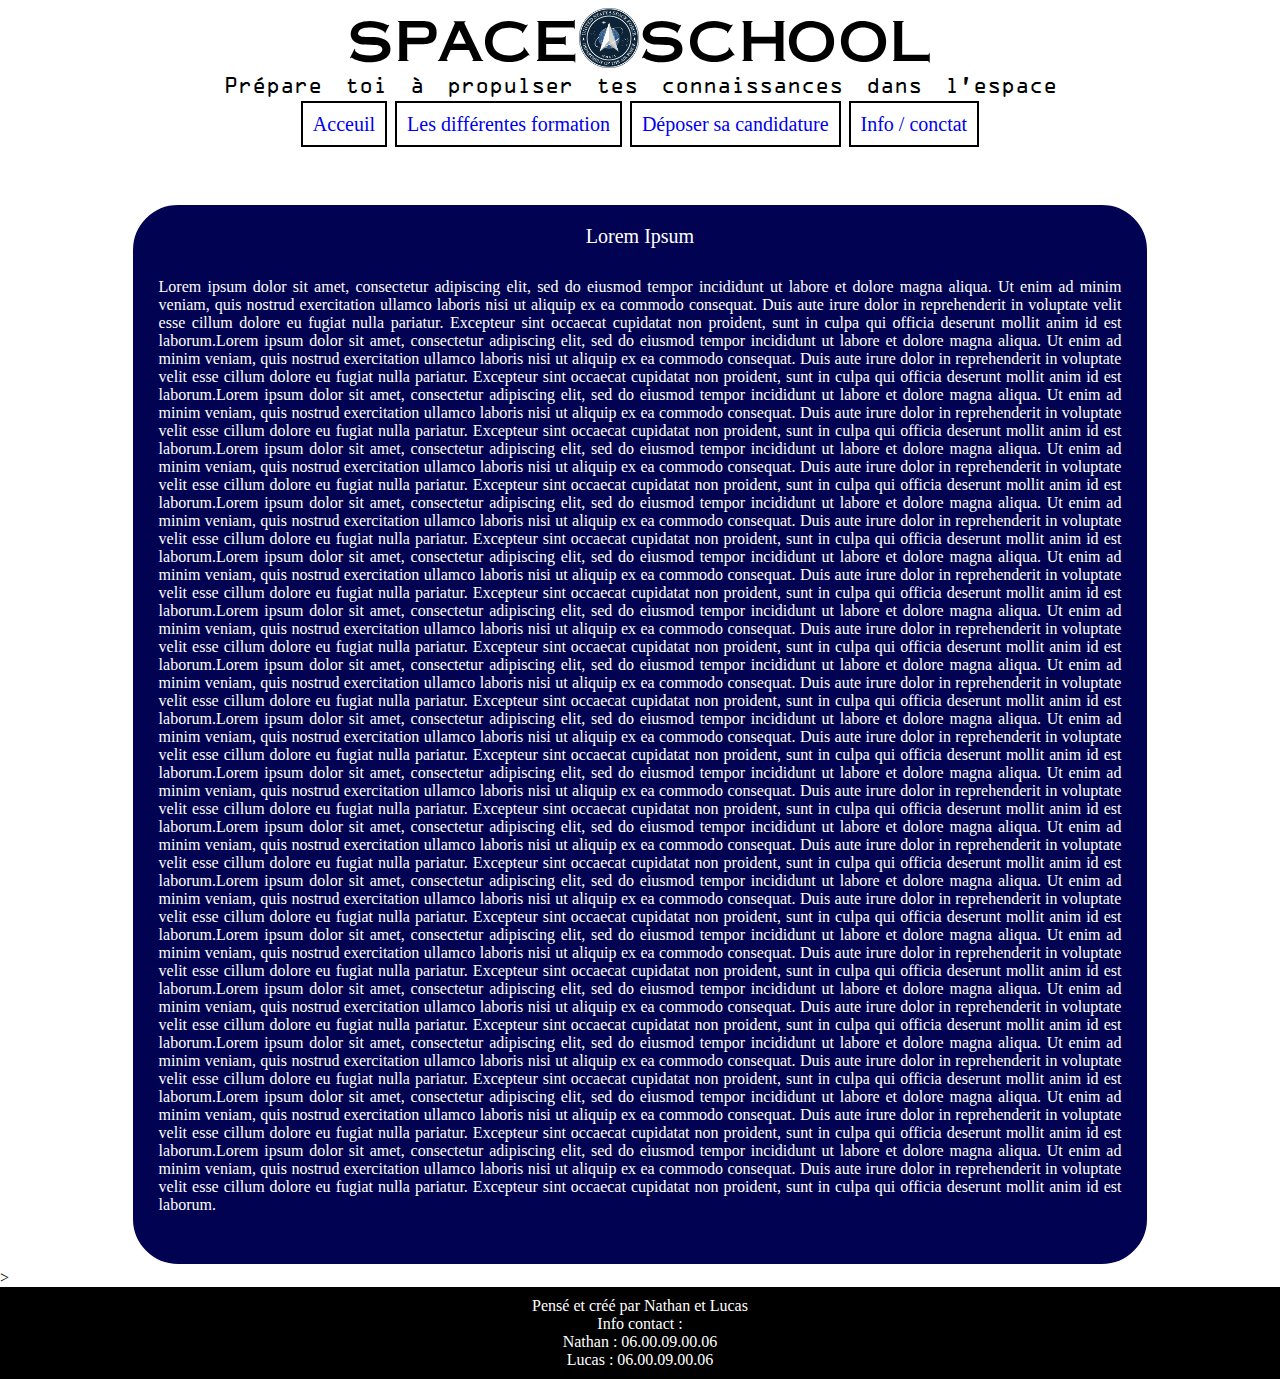
<file: index.html>
<!DOCTYPE html>

<head>
	<meta charset="utf-8" />
	<link rel="stylesheet" href="./CSS/styleGeneral.css"> 
	<link rel="stylesheet" href="./CSS/styleIndex.css">
	<link rel="icon" href="./image/logoSpaceSchool/SP.ico" />

	<title> Space School - Accueil </title>
</head>

<body>
	<header>

		<!--DEBUT DE LA BANNIÈRE POUR LE MENU-->
	<!--	<img src="./image/logoSpaceSchool/Capture d’écran 2021-09-28 à 20.31.35.png" alt="logoSpaceSchool" id="logoSpaceSchoolBanniere"> -->
    <div id="logoPlusSlogan" >


      <div id="logo">
        
        <div id="space"> SPACE </div>

        <img src="/image/logoSpaceSchool/logo.png" alt="logo" id="logologo">

        <div id="school" > SCHOOL </div>
      </div>

      <div id="textLogoInter"> Space School </div>
      
      <div id="slogan">
          <p>Prépare toi à propulser tes connaissances dans l’espace </p>
      </div>
      </div>
        
        <div class="menuPrincipal">
            <ul id="menu">
                <li class="choixMenuPrincipale"> <a href="./LesPages/logo.html"> Acceuil </a> </li>
                <li class="choixMenuPrincipale"> <a href="./LesPages/Formation.html"> Les différentes formation</a></li>
                <li class="choixMenuPrincipale"> <a href="./LesPages/Formulaire.html"> Déposer sa candidature</a></li>
                <li class="choixMenuPrincipale"> <a href="./LesPages/InfoContact.html"> Info / conctat </a></li>

            </ul>

        </div>
        
        <!--FIN DE LA BANNIÈRE POUR LE MENU-->
    </header>
  
    <section>

		<!--DEBUT DE LA PRESENTATION-->

      <div id="blocGeneral">

        <div id="titreGeneral"> Lorem Ipsum </div>
        
        <div id="texteGeneral">

          <p>Lorem ipsum dolor sit amet, consectetur adipiscing elit, sed do eiusmod tempor incididunt ut labore et dolore magna aliqua. Ut enim ad minim veniam, quis nostrud exercitation 
          ullamco laboris nisi ut aliquip ex ea commodo consequat. Duis aute irure dolor in reprehenderit in voluptate velit esse cillum dolore eu fugiat nulla pariatur. Excepteur sint occaecat cupidatat non proident, sunt in culpa qui officia deserunt mollit anim id est laborum.Lorem ipsum dolor sit amet, consectetur adipiscing elit, sed do eiusmod tempor incididunt ut labore et dolore magna aliqua. Ut enim ad minim veniam, quis nostrud exercitation ullamco laboris nisi ut aliquip ex ea commodo consequat. Duis aute irure dolor in reprehenderit in voluptate velit esse cillum dolore eu fugiat nulla pariatur. Excepteur sint occaecat cupidatat non proident, sunt in culpa qui officia deserunt mollit anim id est laborum.Lorem ipsum dolor sit amet, consectetur adipiscing elit, sed do eiusmod tempor incididunt ut labore et dolore magna aliqua. Ut enim ad minim veniam, quis nostrud exercitation ullamco laboris nisi ut aliquip ex ea commodo consequat. Duis aute irure dolor in reprehenderit in voluptate velit esse cillum dolore eu fugiat nulla pariatur. Excepteur sint occaecat cupidatat non proident, sunt in culpa qui officia deserunt mollit anim id est laborum.Lorem ipsum dolor sit amet, consectetur adipiscing elit, sed do eiusmod tempor incididunt ut labore et dolore magna aliqua. Ut enim ad minim veniam, quis nostrud exercitation ullamco laboris nisi ut aliquip ex ea commodo consequat. Duis aute irure dolor in reprehenderit in voluptate velit esse cillum dolore eu fugiat nulla pariatur. Excepteur sint occaecat cupidatat non proident, sunt in culpa qui officia deserunt mollit anim id est laborum.Lorem ipsum dolor sit amet, consectetur adipiscing elit, sed do eiusmod tempor incididunt ut labore et dolore magna aliqua. Ut enim ad minim veniam, quis nostrud exercitation ullamco laboris nisi ut aliquip ex ea commodo consequat. Duis aute irure dolor in reprehenderit in voluptate velit esse cillum dolore eu fugiat nulla pariatur. Excepteur sint occaecat cupidatat non proident, sunt in culpa qui officia deserunt mollit anim id est laborum.Lorem ipsum dolor sit amet, consectetur adipiscing elit, sed do eiusmod tempor incididunt ut labore et dolore magna aliqua. Ut enim ad minim veniam, quis nostrud exercitation ullamco laboris nisi ut aliquip ex ea commodo consequat. Duis aute irure dolor in reprehenderit in voluptate velit esse cillum dolore eu fugiat nulla pariatur. Excepteur sint occaecat cupidatat non proident, sunt in culpa qui officia deserunt mollit anim id est laborum.Lorem ipsum dolor sit amet, consectetur adipiscing elit, sed do eiusmod tempor incididunt ut labore et dolore magna aliqua. Ut enim ad minim veniam, quis nostrud exercitation ullamco laboris nisi ut aliquip ex ea commodo consequat. Duis aute irure dolor in reprehenderit in voluptate velit esse cillum dolore eu fugiat nulla pariatur. Excepteur sint occaecat cupidatat non proident, sunt in culpa qui officia deserunt mollit anim id est laborum.Lorem ipsum dolor sit amet, consectetur adipiscing elit, sed do eiusmod tempor incididunt ut labore et dolore magna aliqua. Ut enim ad minim veniam, quis nostrud exercitation ullamco laboris nisi ut aliquip ex ea commodo consequat. Duis aute irure dolor in reprehenderit in voluptate velit esse cillum dolore eu fugiat nulla pariatur. Excepteur sint occaecat cupidatat non proident, sunt in culpa qui officia deserunt mollit anim id est laborum.Lorem ipsum dolor sit amet, consectetur adipiscing elit, sed do eiusmod tempor incididunt ut labore et dolore magna aliqua. Ut enim ad minim veniam, quis nostrud exercitation ullamco laboris nisi ut aliquip ex ea commodo consequat. Duis aute irure dolor in reprehenderit in voluptate velit esse cillum dolore eu fugiat nulla pariatur. Excepteur sint occaecat cupidatat non proident, sunt in culpa qui officia deserunt mollit anim id est laborum.Lorem ipsum dolor sit amet, consectetur adipiscing elit, sed do eiusmod tempor incididunt ut labore et dolore magna aliqua. Ut enim ad minim veniam, quis nostrud exercitation ullamco laboris nisi ut aliquip ex ea commodo consequat. Duis aute irure dolor in reprehenderit in voluptate velit esse cillum dolore eu fugiat nulla pariatur. Excepteur sint occaecat cupidatat non proident, sunt in culpa qui officia deserunt mollit anim id est laborum.Lorem ipsum dolor sit amet, consectetur adipiscing elit, sed do eiusmod tempor incididunt ut labore et dolore magna aliqua. Ut enim ad minim veniam, quis nostrud exercitation ullamco laboris nisi ut aliquip ex ea commodo consequat. Duis aute irure dolor in reprehenderit in voluptate velit esse cillum dolore eu fugiat nulla pariatur. Excepteur sint occaecat cupidatat non proident, sunt in culpa qui officia deserunt mollit anim id est laborum.Lorem ipsum dolor sit amet, consectetur adipiscing elit, sed do eiusmod tempor incididunt ut labore et dolore magna aliqua. Ut enim ad minim veniam, quis nostrud exercitation ullamco laboris nisi ut aliquip ex ea commodo consequat. Duis aute irure dolor in reprehenderit in voluptate velit esse cillum dolore eu fugiat nulla pariatur. Excepteur sint occaecat cupidatat non proident, sunt in culpa qui officia deserunt mollit anim id est laborum.Lorem ipsum dolor sit amet, consectetur adipiscing elit, sed do eiusmod tempor incididunt ut labore et dolore magna aliqua. Ut enim ad minim veniam, quis nostrud exercitation ullamco laboris nisi ut aliquip ex ea commodo consequat. Duis aute irure dolor in reprehenderit in voluptate velit esse cillum dolore eu fugiat nulla pariatur. Excepteur sint occaecat cupidatat non proident, sunt in culpa qui officia deserunt mollit anim id est laborum.Lorem ipsum dolor sit amet, consectetur adipiscing elit, sed do eiusmod tempor incididunt ut labore et dolore magna aliqua. Ut enim ad minim veniam, quis nostrud exercitation ullamco laboris nisi ut aliquip ex ea commodo consequat. Duis aute irure dolor in reprehenderit in voluptate velit esse cillum dolore eu fugiat nulla pariatur. Excepteur sint occaecat cupidatat non proident, sunt in culpa qui officia deserunt mollit anim id est laborum.Lorem ipsum dolor sit amet, consectetur adipiscing elit, sed do eiusmod tempor incididunt ut labore et dolore magna aliqua. Ut enim ad minim veniam, quis nostrud exercitation ullamco laboris nisi ut aliquip ex ea commodo consequat. Duis aute irure dolor in reprehenderit in voluptate velit esse cillum dolore eu fugiat nulla pariatur. Excepteur sint occaecat cupidatat non proident, sunt in culpa qui officia deserunt mollit anim id est laborum.Lorem ipsum dolor sit amet, consectetur adipiscing elit, sed do eiusmod tempor incididunt ut labore et dolore magna aliqua. Ut enim ad minim veniam, quis nostrud exercitation ullamco laboris nisi ut aliquip ex ea commodo consequat. Duis aute irure dolor in reprehenderit in voluptate velit esse cillum dolore eu fugiat nulla pariatur. Excepteur sint occaecat cupidatat non proident, sunt in culpa qui officia deserunt mollit anim id est laborum.Lorem ipsum dolor sit amet, consectetur adipiscing elit, sed do eiusmod tempor incididunt ut labore et dolore magna aliqua. Ut enim ad minim veniam, quis nostrud exercitation ullamco laboris nisi ut aliquip ex ea commodo consequat. Duis aute irure dolor in reprehenderit in voluptate velit esse cillum dolore eu fugiat nulla pariatur. Excepteur sint occaecat cupidatat non proident, sunt in culpa qui officia deserunt mollit anim id est laborum.</p>
        </div> 

      </div>

    		<!--FIN DE LA SECTION PRESENTATION-->

    </section>>

    <footer>
      <p>Pensé et créé par Nathan et Lucas </p>
      <p>Info contact : </p>
      <p> Nathan : 06.00.09.00.06 </p>
      <p> Lucas : 06.00.09.00.06 </p>

    </footer>
    
<script src="https://cdnjs.cloudflare.com/ajax/libs/bootstrap/5.1.2/js/bootstrap.min.js"></script>
</body>
</file>
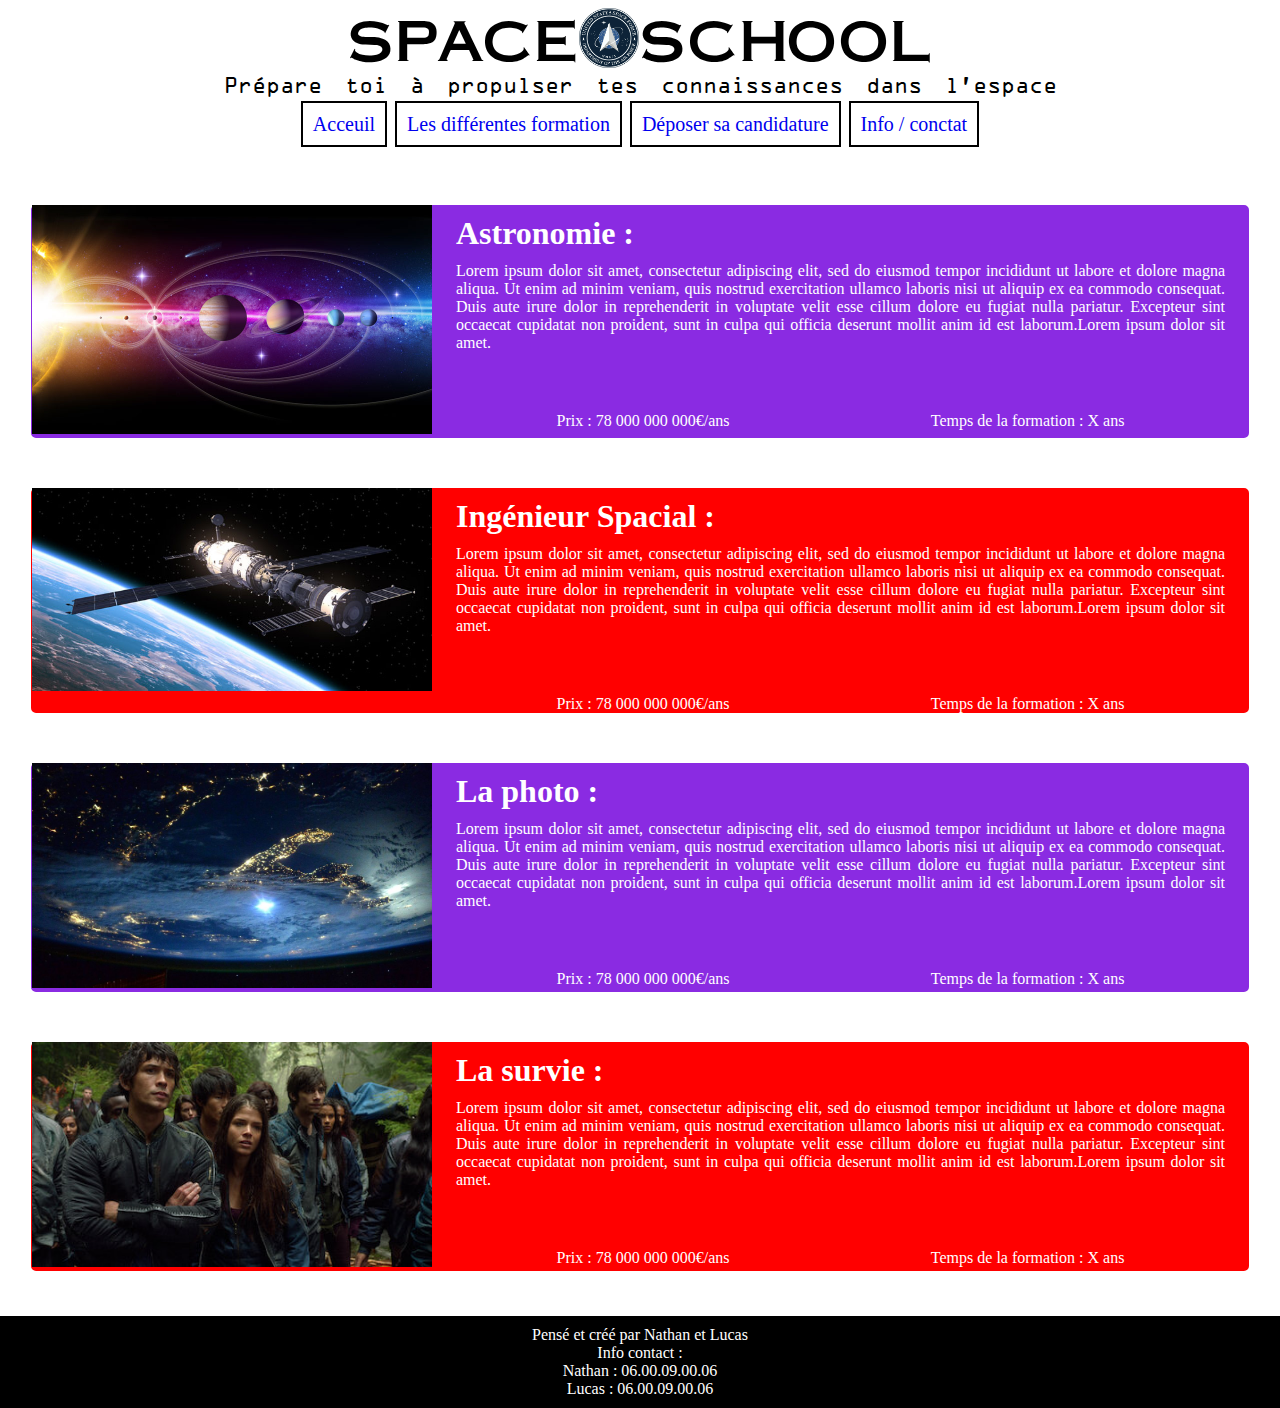
<file: LesPages/Formation.html>
<!DOCTYPE html>

<head>
	<meta charset="utf-8" />
	<link rel="stylesheet" href="../CSS/styleGeneral.css">
	<link rel="stylesheet" href="../CSS/styleFormation.css">
	<link rel="icon" href="./image/logoSpaceSchool/SP.ico" />

	<title> Space School - Accueil </title>
</head>

<body>
	<header>

		<!--DEBUT DE LA BANNIÈRE POUR LE MENU-->

    <div id="logoPlusSlogan" >


      <div id="logo">
        
        <div id="space"> SPACE </div>

        <img src="/image/logoSpaceSchool/logo.png" alt="logo" id="logologo">

        <div id="school" > SCHOOL </div>
      </div>

      <div id="textLogoInter"> Space School </div>
      
      <div id="slogan">
          <p>Prépare toi à propulser tes connaissances dans l’espace </p>
      </div>
      </div>
        
        <div class="menuPrincipal">
            <ul id="menu">
                <li class="choixMenuPrincipale"> <a href="../index.html"> Acceuil </a> </li>
                <li class="choixMenuPrincipale"> <a href="Formation.html"> Les différentes formation</a></li>
                <li class="choixMenuPrincipale"> <a href="Formulaire.html"> Déposer sa candidature</a></li>
                <li class="choixMenuPrincipale"> <a href="InfoContact.html"> Info / conctat </a></li>

            </ul>

        </div>
        
        <!--FIN DE LA BANNIÈRE POUR LE MENU-->
    </header>





  <section> 
    <div id="lesFormations">


        <div id="formationAstronomie">

          <div class="espacePhotoFormation">
           <img src="../image/formation_photo/photo_astronomie.jpg" alt="photo_astronomie" class="photoFormation">
          </div>
          
          <div class="texteFormation">
            <h1>Astronomie :</h1>
            <p>
              Lorem ipsum dolor sit amet, consectetur adipiscing elit, sed do eiusmod tempor incididunt ut labore et dolore magna aliqua. Ut enim ad minim veniam, quis nostrud exercitation ullamco laboris nisi ut aliquip ex ea commodo consequat. Duis aute irure dolor in reprehenderit in voluptate velit esse cillum dolore eu fugiat nulla pariatur. Excepteur sint occaecat cupidatat non proident, sunt in culpa qui officia deserunt mollit anim id est laborum.Lorem ipsum dolor sit amet.
              
            </p>
            <div class="infoforma">
              <p>Prix : 78 000 000 000€/ans</p>
              <p>Temps de la formation : X ans</p>
            </div>
          </div>


        </div>


        <div id="formationIgen">
          <div class="espacePhotoFormation">
           <img src="../image/formation_photo/photo_ingenieurieSpacial.jpg" alt="photo_astronomie" class="photoFormation">
          </div>
          <div class="texteFormation">
            <h1>Ingénieur Spacial : </h1>
            <p>
              Lorem ipsum dolor sit amet, consectetur adipiscing elit, sed do eiusmod tempor incididunt ut labore et dolore magna aliqua. Ut enim ad minim veniam, quis nostrud exercitation ullamco laboris nisi ut aliquip ex ea commodo consequat. Duis aute irure dolor in reprehenderit in voluptate velit esse cillum dolore eu fugiat nulla pariatur. Excepteur sint occaecat cupidatat non proident, sunt in culpa qui officia deserunt mollit anim id est laborum.Lorem ipsum dolor sit amet.
            </p>
            <div class="infoforma">
              <p>Prix : 78 000 000 000€/ans</p>
              <p>Temps de la formation : X ans</p>
            </div>
          </div>


        </div>


        <div id="formationPhotos">
          <div class="espacePhotoFormation">
           <img src="../image/formation_photo/photo_photo.jpg" alt="photo_astronomie" class="photoFormation">
          </div>
          <div class="texteFormation">
            <h1>La photo :</h1>
            <p>
              Lorem ipsum dolor sit amet, consectetur adipiscing elit, sed do eiusmod tempor incididunt ut labore et dolore magna aliqua. Ut enim ad minim veniam, quis nostrud exercitation ullamco laboris nisi ut aliquip ex ea commodo consequat. Duis aute irure dolor in reprehenderit in voluptate velit esse cillum dolore eu fugiat nulla pariatur. Excepteur sint occaecat cupidatat non proident, sunt in culpa qui officia deserunt mollit anim id est laborum.Lorem ipsum dolor sit amet.
            </p>
            <div class="infoforma">
              <p>Prix : 78 000 000 000€/ans</p>
              <p>Temps de la formation : X ans</p>
            </div>
          </div>


        </div>


        <div id="formationSurvie">
          <div class="espacePhotoFormation">
           <img src="../image/formation_photo/photo_survie.jpg" alt="photo_astronomie" class="photoFormation">
          </div>
          <div class="texteFormation">
            <h1>La survie :</h1>
            <p>
              Lorem ipsum dolor sit amet, consectetur adipiscing elit, sed do eiusmod tempor incididunt ut labore et dolore magna aliqua. Ut enim ad minim veniam, quis nostrud exercitation ullamco laboris nisi ut aliquip ex ea commodo consequat. Duis aute irure dolor in reprehenderit in voluptate velit esse cillum dolore eu fugiat nulla pariatur. Excepteur sint occaecat cupidatat non proident, sunt in culpa qui officia deserunt mollit anim id est laborum.Lorem ipsum dolor sit amet.
            </p>
            <div class="infoforma">
              <p>Prix : 78 000 000 000€/ans</p>
              <p>Temps de la formation : X ans</p>
            </div>
          </div>


        </div>


    </div>







    
  </section>

    <footer>
      <p>Pensé et créé par Nathan et Lucas </p>
      <p>Info contact : </p>
      <p> Nathan : 06.00.09.00.06 </p>
      <p> Lucas : 06.00.09.00.06 </p>

    </footer>
</body>
</file>
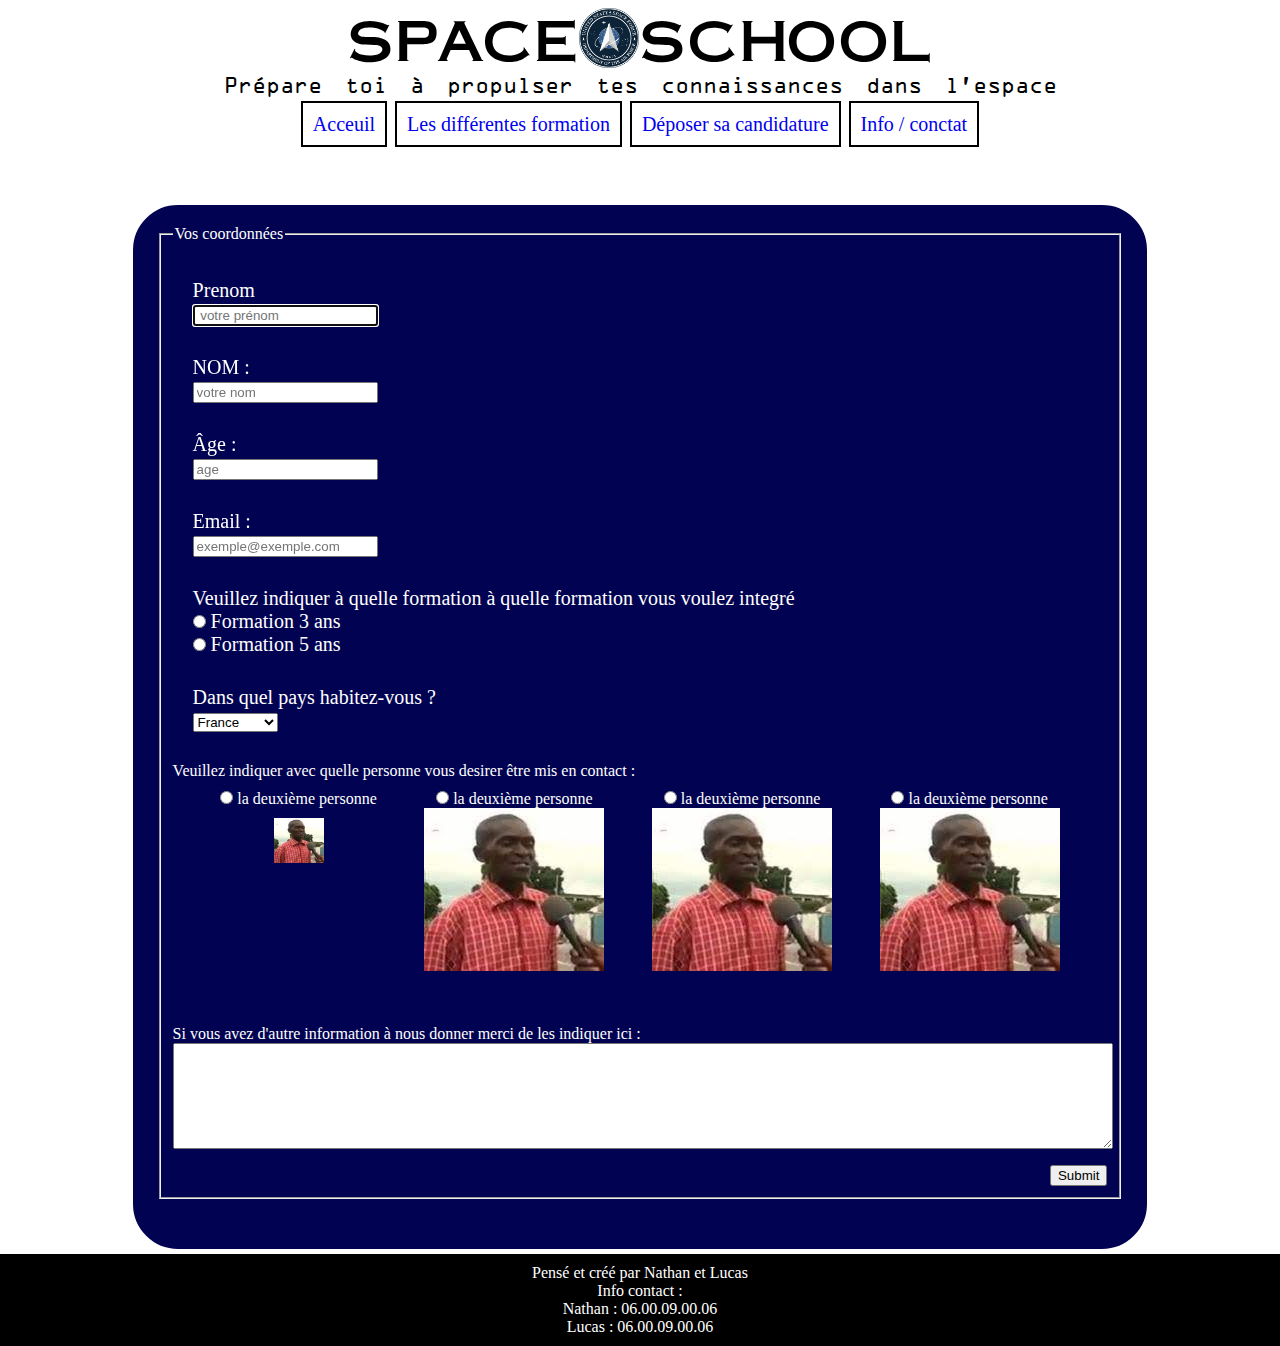
<file: LesPages/Formulaire.html>
<!DOCTYPE html>

<head>
	<meta charset="utf-8" />
	<link rel="stylesheet" href="../CSS/styleGeneral.css">
	<link rel="stylesheet" href="../CSS/styleFormulaire.css">
	<link rel="icon" href="./image/logoSpaceSchool/SP.ico" />

	<title> Space School - Accueil </title>
</head>

<body>
	<header>

		<!--DEBUT DE LA BANNIÈRE POUR LE MENU-->

    <div id="logoPlusSlogan" >


      <div id="logo">
        
        <div id="space"> SPACE </div>

        <img src="/image/logoSpaceSchool/logo.png" alt="logo" id="logologo">

        <div id="school" > SCHOOL </div>
      </div>

      <div id="textLogoInter"> Space School </div>
      
      <div id="slogan">
          <p>Prépare toi à propulser tes connaissances dans l’espace </p>
      </div>
      </div>
        
        <div class="menuPrincipal">
            <ul id="menu">
                <li class="choixMenuPrincipale"> <a href="../index.html"> Acceuil </a> </li>
                <li class="choixMenuPrincipale"> <a href="Formation.html"> Les différentes formation</a></li>
                <li class="choixMenuPrincipale"> <a href="Formulaire.html"> Déposer sa candidature</a></li>
                <li class="choixMenuPrincipale"> <a href="InfoContact.html"> Info / conctat </a></li>

            </ul>

        </div>
        
        <!--FIN DE LA BANNIÈRE POUR LE MENU-->
    </header>



    <section > 
        <form method="POST" action="traitement.php" id="blocGeneral">
            <fieldset>
                <legend>Vos coordonnées</legend>
           
           
            <p class="infoFormulaire" id="prenomFormulaireTT">
                <label for = "prenomFormulaire">Prenom</label><br/>
                <input type="text" name="prenomFormulaire" id=" prenomFormulaire" autofocus placeholder=" votre prénom"/>
            </p>
            <p class="infoFormulaire" >
                <label for = "nomFormulaire"> NOM : </label><br/>
                <input type="text" name="nomFormulaire" id="nomFormulaire" placeholder="votre nom"/>
            </p>

            <p class="infoFormulaire">
                <label for = "ageFormulaire"> Âge : </label><br/>
                <input type="number" name="ageFormulaire" id=" ageFormulaire" placeholder="age"/>
            </p>
            
            <p class="infoFormulaire">
                <label for = "emailFormulaire"> Email : </label><br/>
                <input type="email" name="emailFormulaire" id=" emailFormulaire" placeholder="exemple@exemple.com"/>
            </p>


            <p class="infoFormulaire">
                Veuillez indiquer à quelle formation à quelle formation vous voulez integré  <br/>
                <input type="radio" name= "tempsFormation" value="troisAns" id="troisAns" /> <label for="troisAns"> Formation 3 ans</label><br/>
                <input type="radio" name= "tempsFormation" value="cinqAns" id="cinqAns" /> <label for="cinqAns"> Formation 5 ans</label><br/>
            </p>

            <p class="infoFormulaire">
                <label for= "pays"> Dans quel pays habitez-vous ? </label> <br/>
                <select name="pays" id="pays">
                    <option value="France" selected>France</option>
                    <option value="Espagne">Espagne</option>
                    <option value="USA"> USA </option>
                    <option value="allemagne">Allemagne </option>
                    <option value="Italie" > Italie </option>
                    <option value="Pays-Bas">Pays-Bas </option>
                </select>   
            </p class= "infoFormulaire">
               Veuillez indiquer avec quelle personne vous desirer être mis en contact  :
                <div id="formulaireContact">

                <div id="unePersonneContact">
                  <div>
                        <input type="radio" name= "deuxiemeC" value="deuxiemeC" id="deuxiemeC" /> 
                        <label for="deuxiemeJpeg">
                          la deuxième personne
                        </label>
                  </div>
                  <div class="blocImgInfoContact">
                        <img src="../image/photoProfilCreateur/téléchargement.jpg" id="imgContact" >
                  </div>
                </div>

                <div id="unePersonneContact">
                    <div>
                                  <input type="radio" name= "deuxiemeC" value="deuxiemeC" id="deuxiemeC" /> 
                                  <label for="deuxiemeJpeg">
                                    la deuxième personne
                                  </label>
                    </div>
                    <div>
                                  <img src="../image/photoProfilCreateur/téléchargement.jpg" >
                    </div>
                </div> 

                <div id="unePersonneContact">
                    <div>
                                  <input type="radio" name= "deuxiemeC" value="deuxiemeC" id="deuxiemeC" /> 
                                  <label for="deuxiemeJpeg">
                                    la deuxième personne
                                  </label>
                    </div>
                    <div>
                                  <img src="../image/photoProfilCreateur/téléchargement.jpg" >
                    </div>
                </div>   

                <div id="unePersonneContact">
                    <div>
                                  <input type="radio" name= "deuxiemeC" value="deuxiemeC" id="deuxiemeC" /> 
                                  <label for="deuxiemeJpeg">
                                    la deuxième personne
                                  </label>
                    </div>
                    <div>
                                  <img src="../image/photoProfilCreateur/téléchargement.jpg" >
                    </div>
                </div>   

        
                
                </div>

            <p>
            <p>
              Si vous avez d'autre information à nous donner merci de les indiquer ici : 
                <textarea id="commantaireFlormulaire"></textarea>
            </p>

            </p>
            <p id="envoyerFormulaire">
              <input type="submit"/>
            </p>
            
        </fieldset>
        </form>
      </section>

    <footer>
      <p>Pensé et créé par Nathan et Lucas </p>
      <p>Info contact : </p>
      <p> Nathan : 06.00.09.00.06 </p>
      <p> Lucas : 06.00.09.00.06 </p>

    </footer>
</body>






            <!--
            <p>
                <input type="password" />
            </p>
            
            <p>
                <textarea rows="5" cols="10">C'est prerempli</textarea>
            </p>
            <p>
                <input type="url"/>
            </p>

            <p>
                <input type="checkbox" checked/>
            </p>


            <input type="radio" name= "age" value="1518" id="1518" /> <label for="1518">Entre 15 et 18</label><br/>
                <input type="radio" name= "age" value="1830" id="1830" /> <label for="1830">Entre 18 et 30 ans</label><br/>
                <input type="radio" name= "age" value="3050" id="3050" /> <label for="3050">Entre 30 et 50 ans</label><br/>
                <input type="radio" name= "age" value="plus50" id="plus50" /> <label for="plus50">Plus de 50 ans </label><br/>



                <p> bonjours
                <input type="number" min="10" max="30" step="5"/>
            </p>
            <p>
                <input type="date" placeholder="Date" />
            </p>
            <p>
                <input type="search">
            </p>

            <input type="submit"/>
            <p>
                <input type="color"/>
            </p>
            -->
</file>
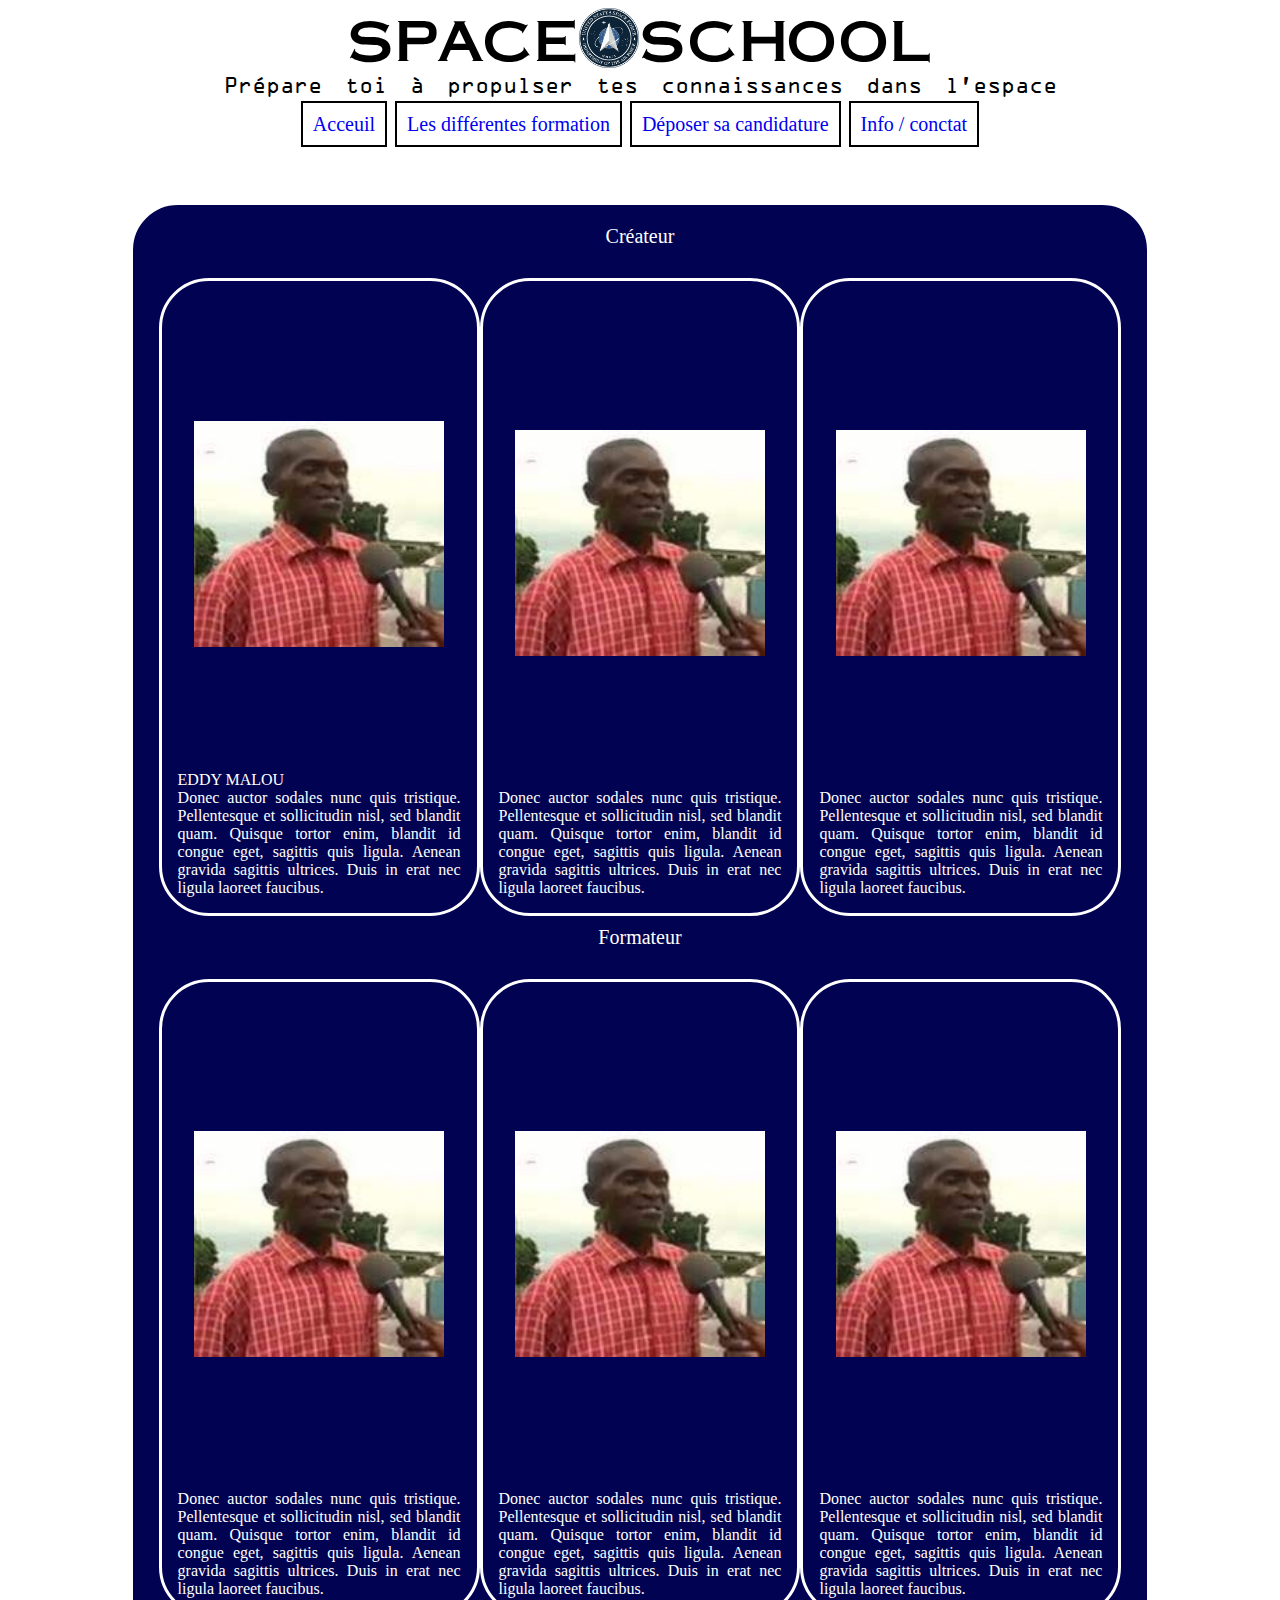
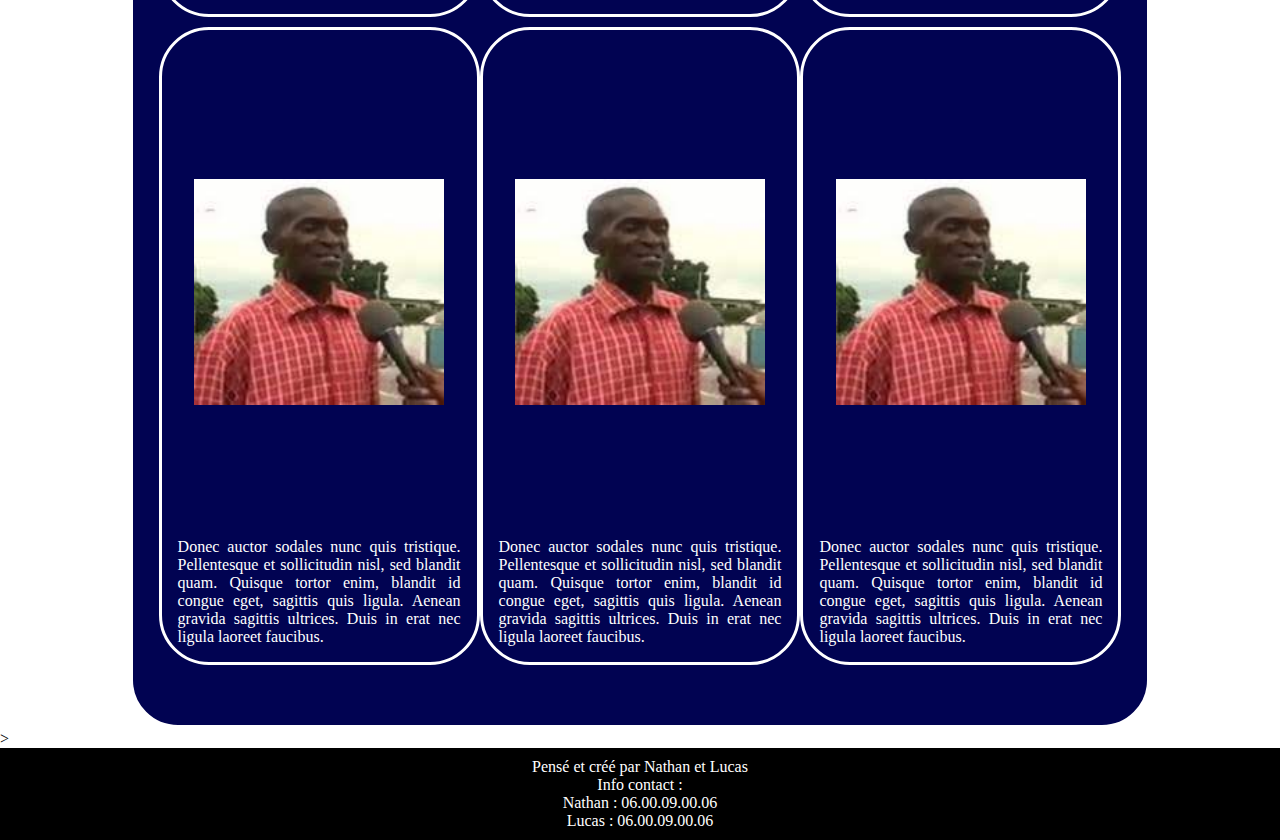
<file: LesPages/InfoContact.html>
<!DOCTYPE html>

<head>
	<meta charset="utf-8" />
	<link rel="stylesheet" href="../CSS/styleGeneral.css">
	<link rel="stylesheet" href="../CSS/styleInfoContact.css">
	<link rel="icon" href="./image/logoSpaceSchool/SP.ico" />

	<title> Space School - Accueil </title>
</head>

<body>
	<header>

		<!--DEBUT DE LA BANNIÈRE POUR LE MENU-->

    <div id="logoPlusSlogan" >


      <div id="logo">
        
        <div id="space"> SPACE </div>

        <img src="/image/logoSpaceSchool/logo.png" alt="logo" id="logologo">

        <div id="school" > SCHOOL </div>
      </div>

      <div id="textLogoInter"> Space School </div>
      
      <div id="slogan">
          <p>Prépare toi à propulser tes connaissances dans l’espace </p>
      </div>
      </div>
        
        <div class="menuPrincipal">
            <ul id="menu">
                <li class="choixMenuPrincipale"> <a href="../index.html"> Acceuil </a> </li>
                <li class="choixMenuPrincipale"> <a href="Formation.html"> Les différentes formation</a></li>
                <li class="choixMenuPrincipale"> <a href="Formulaire.html"> Déposer sa candidature</a></li>
                <li class="choixMenuPrincipale"> <a href="InfoContact.html"> Info / conctat </a></li>

            </ul>

        </div>
        
        <!--FIN DE LA BANNIÈRE POUR LE MENU-->
    </header>




<!--
    <section style="padding-bottom : 500px; padding-top : 150px; color : white;"> INFO CONTACT 

     <div id="createur">
       <h1 id="titreCreateur">Les createurs</h1>
      
      <figure class = "photoCrea">
        <img src="../image/photoProfilCreateur/nathan.jpeg" alt="photoNathan" class="photoCrea">
        <figcaption> Nathan GILBERT </figcaption>
      </figure>

      <figure class = "photoCrea">
        <img src="../image/photoProfilCreateur/lucas.jpeg" alt="photoLucas" class="photoCrea">
        <figcaption> Lucas XXXXXXX  </figcaption>
      </figure>

     </div> 

      <div id="sponsor">
        <h1 id="titreSponsor">Les sponsors</h1>

      </div>

      
    </section> -->

  <section>

		<!--DEBUT DE LA PRESENTATION-->

      <div id="blocGeneral">

        <div id="titreGeneral"> Créateur </div>
        
        <div id="texteGeneral">
          
          <div class="row">  
            <div class="col">

              <figure class = "photoCrea">
                <img src="../image/photoProfilCreateur/téléchargement.jpg" class="photoCrea">
              </figure>
              <div class="titreCreateur">EDDY MALOU</div>
              <div class="textCreateur">
                
                <p> 
                  Donec auctor sodales nunc quis tristique. Pellentesque et sollicitudin nisl, sed blandit quam. Quisque tortor enim, blandit id congue eget, sagittis quis ligula. Aenean gravida sagittis ultrices. Duis in erat nec ligula laoreet faucibus.
                </p>
              </div>
                
              </div>
              
            <div class="col">

                <figure class = "photoCrea">
                    <img src="../image/photoProfilCreateur/téléchargement.jpg" class="photoCrea">
                </figure>
                <div class="textCreateur">
                  <p> Donec auctor sodales nunc quis tristique. Pellentesque et sollicitudin nisl, sed blandit quam. Quisque tortor enim, blandit id congue eget, sagittis quis ligula. Aenean gravida sagittis ultrices. Duis in erat nec ligula laoreet faucibus.
                  </p>
                </div>
                
              </div>           
              
               <div class="col">

                <figure class = "photoCrea">
                    <img src="../image/photoProfilCreateur/téléchargement.jpg" class="photoCrea">
                </figure>
                <div class="textCreateur">
                  <p> Donec auctor sodales nunc quis tristique. Pellentesque et sollicitudin nisl, sed blandit quam. Quisque tortor enim, blandit id congue eget, sagittis quis ligula. Aenean gravida sagittis ultrices. Duis in erat nec ligula laoreet faucibus.
                  </p>
                </div>
                
              </div>
 

      </div>

      <div id="titreGeneral"> Formateur </div>
        
        <div id="texteGeneral">
          
          <div class="row">
            <p>  
              <div class="col">
                <figure class = "photoCrea">
                  <img src="../image/photoProfilCreateur/téléchargement.jpg" class="photoCrea" >
                </figure>
                Donec auctor sodales nunc quis tristique. Pellentesque et sollicitudin nisl, sed blandit quam. Quisque tortor enim, blandit id congue eget, sagittis quis ligula. Aenean gravida sagittis ultrices. Duis in erat nec ligula laoreet faucibus.
                </div>
              
              <div class="col">
                <figure class = "photoCrea">
                  <img src="../image/photoProfilCreateur/téléchargement.jpg" class="photoCrea" >
                </figure>
                Donec auctor sodales nunc quis tristique. Pellentesque et sollicitudin nisl, sed blandit quam. Quisque tortor enim, blandit id congue eget, sagittis quis ligula. Aenean gravida sagittis ultrices. Duis in erat nec ligula laoreet faucibus.</div>

              <div class="col">
                <figure class = "photoCrea">
                  <img src="../image/photoProfilCreateur/téléchargement.jpg" class="photoCrea" >
                </figure>
                Donec auctor sodales nunc quis tristique. Pellentesque et sollicitudin nisl, sed blandit quam. Quisque tortor enim, blandit id congue eget, sagittis quis ligula. Aenean gravida sagittis ultrices. Duis in erat nec ligula laoreet faucibus.</div>
            </p>
          </div>

          <div class="row">
            <p>
              <div class="col">
                <figure class = "photoCrea">
                  <img src="../image/photoProfilCreateur/téléchargement.jpg" class="photoCrea">
                </figure>
                Donec auctor sodales nunc quis tristique. Pellentesque et sollicitudin nisl, sed blandit quam. Quisque tortor enim, blandit id congue eget, sagittis quis ligula. Aenean gravida sagittis ultrices. Duis in erat nec ligula laoreet faucibus.</div>

              <div class="col">
                <figure class = "photoCrea">
                  <img src="../image/photoProfilCreateur/téléchargement.jpg" class="photoCrea">
                </figure>
                Donec auctor sodales nunc quis tristique. Pellentesque et sollicitudin nisl, sed blandit quam. Quisque tortor enim, blandit id congue eget, sagittis quis ligula. Aenean gravida sagittis ultrices. Duis in erat nec ligula laoreet faucibus.</div>

              <div class="col">
                <figure class = "photoCrea">
                  <img src="../image/photoProfilCreateur/téléchargement.jpg" class="photoCrea">
                </figure>
                Donec auctor sodales nunc quis tristique. Pellentesque et sollicitudin nisl, sed blandit quam. Quisque tortor enim, blandit id congue eget, sagittis quis ligula. Aenean gravida sagittis ultrices. Duis in erat nec ligula laoreet faucibus.</div>
            </p>
          </div> 

      </div>

    		<!--FIN DE LA SECTION PRESENTATION-->

    </section>>


    
    <footer>
      <p>Pensé et créé par Nathan et Lucas </p>
      <p>Info contact : </p>
      <p> Nathan : 06.00.09.00.06 </p>
      <p> Lucas : 06.00.09.00.06 </p>

    </footer>
</body>
</file>
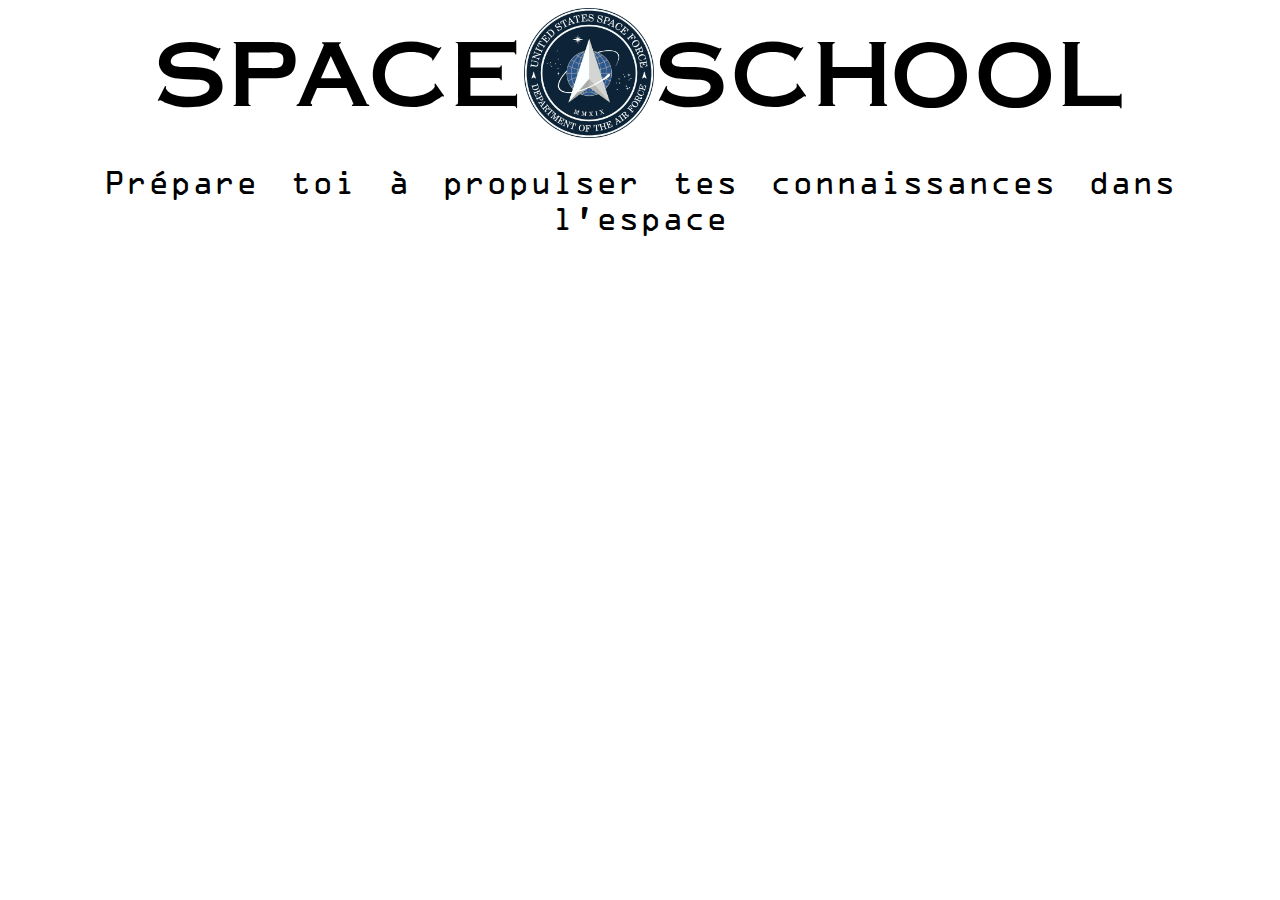
<file: LesPages/logo.html>
<!DOCTYPE html>

<head>
	<meta charset="utf-8" />
	<link rel="stylesheet" href="../CSS/styleLogo.css">
	<link rel="icon" href="./image/logoSpaceSchool/SP.ico" />
  <link rel="icon" type="image/png" href="/image/logoSpaceSchool/logo.png" />


	<title> Space School - LOGO </title>
</head>


<body>

<div id="logoPlusSlogan" >


      <div id="logo">
        
        <div id="space"> SPACE </div>

        <img src="/image/logoSpaceSchool/logo.png" alt="logo" id="logologo">

        <div id="school" > SCHOOL </div>
      </div>

      <div id="textLogoInter"> Space School </div>
      
      <div id="slogan">
          <p>Prépare toi à propulser tes connaissances dans l’espace </p>
      </div>
</div>


</body>
</file>
<file: CSS/styleGeneral.css>
/*///////// ASPECT GÉNÉRAL ////////////////////*/
@font-face {
  font-family: "Copp";
  src: url("/Police/Copperplate.otf");
}

@font-face {
  font-family: "OCR";
  src: url("/Police/OCRAStd.otf");
}
*
{
  margin: 0;
  /*font-family: copperplate;*/

  /* background-color: blue;*/
}

header
{
  position: fixed;
  margin: auto;
  width: 100%;
  margin-bottom: 0%;
  text-align: center;
  background-color: white;
  padding-bottom: 20px; 
  background-repeat: no-repeat;
  background-attachment: fixed;
  padding-right: 0;
  padding-left: 0;
}


body
{
background-image: url(https://acegif.com/wp-content/gif/outerspace-58.gif);   
background-repeat: no-repeat; 
background-size: 100% 100%; 

}
section
{
  padding-top: 200px; 
  /*
  margin-left: auto;
  margin-right: auto;
  width: 1000px
  */
}

/*/////////////BLOCK PRINCIPAL ////////////*/
#blocGeneral
{
  background-color : rgb(1, 3, 82);
  color : white; 
  margin-left: 10%; 
  margin-right: 10%;
  padding: 20px 2% 50px; /* espace de chaque cote du text*/ 
  border-radius: 50px;
  border: white solid 5px;
  box-shadow: 15px 8px 5px; 

  /*width: auto;*/
}

#titreGeneral
{
  text-align : center; 
  padding-bottom: 30px;
  font-size: 20px;
}

#texteGeneral
{
  font-size: 18;
  vertical-align: middle; 
  text-align: justify;   
}

/*///////////// ASPECT MENU ///////////////*/
#menu{
  width: 100%;

}
#menu a {
    
  font-size: 20px;
	padding: 10px;
  width: 100%;
	display: flexbox;
	text-align: center;
  text-decoration: none;
  border:black solid 2px;
  

}
#menu a:hover{
box-shadow: 6px 6px 0px; 
font-size: 25px;
}


ul
{
    display: flex;
    justify-content: center;
    list-style-type: none;
    text-align : center;
    padding-left: 0;

}

li{
    margin: 2px;
    padding: 2px;
    
}
#logoSpaceSchoolBanniere
{
    margin-left: 50px;
    margin-right: auto;
    padding-bottom: 10px; 
}

/*/////// FOOTER ///// */

footer
{
  background-color: black;
  color: white;
  text-align: center;
  padding-top: 10px;
  padding-bottom: 10px;

}

/*////////// ASPECT LOGO REPONSIVE /////////*/


#logo
{
  width: 100%;

  display: flex;
  font-size: 50px;
  margin-bottom: 0;
  padding-bottom: 0;
  align-items: center;
  justify-content: center;
  
  
}

#logologo
{
height: 60px;
width: auto;

}
#textLogoInter
{
  display: none;
  
}

#slogan
{
  padding-top: 0;
  font-size: 20px;
  text-align: center;
  word-spacing: 9px;
  margin-top: auto;
  font-family: "OCR";
  
}

#logoPlusSlogan
{
  font-family: "Copp";
  display: grid;
  padding-bottom: 10px; 
  
}
@media screen and (max-width: 950px)
{
  #slogan, space, school
  {
    display: none;
  }
  #space{
    display: none;
  }
  #school{
    display: none;
  }
  #logologo{
    height: 80px;
  }
  #logo{
    font-size: 13px;
  }
  #textLogoInter
  {
    display: block;
    text-align: center;
  }
}
</file>
<file: CSS/styleIndex.css>
/*///////// ASPECT GÉNÉRAL ////////////////////*/



section
{
  padding-top: 200px; 
  /*
  margin-left: auto;
  margin-right: auto;
  width: 1000px
  */
}

/*////////////// PRÉSENTATION ÉCOLE  /////////*/
</file>
<file: CSS/styleFormation.css>
#lesFormations
{
  color: white;
}

.photoFormation
{
  height: auto;
  width: 400px;
}

#formationAstronomie, #formationPhotos, #formationIgen, #formationSurvie
{
  padding-left: 1px;
  margin-left: 2%;
  margin-right: 2%;
  display: flex;
  background-color: blueviolet;
  margin-bottom: 40px;
  border: white solid 5px;
  border-radius: 10px;
  
}


#formationIgen, #formationSurvie
{
  background-color: red;
}


.texteFormation
{
  text-align: justify;
  margin-left: 2%;
  margin-right: 2%; 
  
  padding-top : 10px;
}
.texteFormation h1
{
  margin-bottom: 10px 
}
.infoforma
{
  margin-top: 60px;
  display: flex;
  justify-content: space-around;
}
</file>
<file: CSS/styleFormulaire.css>
.infoFormulaire
{
  margin-bottom: 30px;
  font-size: 20px; 
  padding-left: 20px;
}

#prenomFormulaireTT
{
  margin-top: 30px;
}
#envoyerFormulaire
{
float: right;
font-size: 30px;
}
#formulaireContact
{
  display: flex;
  justify-content: space-evenly;
}
#unePersonneContact
{
 text-align: center;
 padding-top: 10px;
 padding-bottom: 50px;
}


.blocImgInfoContact
{
  padding-top: 10px;
}

#imgContact
{
  width: 50px;
  height: auto;
}
#commantaireFlormulaire{
 width: 100%;
 height: 100px;
}
</file>
<file: CSS/styleInfoContact.css>
/*section
{
  background-color: white;
}
*
{
  background-color: white;
}*/

.photoCrea
{
  width: 250px;
  height: auto;
  text-align: center;
  display: flex;
  justify-content: space-around;
  margin: auto;
}

.row {
        display: flex;
        margin-bottom: 10px;
      }

.col {
        flex: 1; 
        padding: 1em;
        border: solid;
        height: 600px;
        width: 100px;
        border-radius: 50px;
        margin-left: 20px; 
        margin-right: 20px;
                
        margin: auto;
        display: flex;
        justify-content: center;
        flex-direction: column;
      }

@media screen and (max-width: 620px)
{

  .photoCrea{
    width: 100px;
  }
}
</file>
<file: CSS/styleLogo.css>
@font-face {
  font-family: "Copperplate Gothic Bold";
  src: url("/Police/Copperplate.otf");
}

@font-face {
  font-family: "OCR";
  src: url("/Police/OCRAStd.otf");
}



#logo
{
  display: flex;
  font-size: 80px;
  margin: auto;
  margin-bottom: 0;
  padding-bottom: 0;
  
}

#logologo{
height: 130px;
width: auto;
}
#textLogoInter{
  display: none;
}

#slogan{
  padding-top: 0;
  font-size: 30px;
  text-align: center;
  word-spacing: 10px;
  margin-top: auto;
  font-family: "OCR";
}

#logoPlusSlogan{
  font-family: "Copperplate Gothic Bold";
  display: grid;
  margin: auto;
}
@media screen and (max-width: 950px)
{
  #slogan, space, school
  {
    display: none;
  }
  #space{
    display: none;
  }
  #school{
    display: none;
  }
  #logologo{
    height: 80px;
  }
  #logo{
    font-size: 13px;
  }
  #textLogoInter
  {
    display: block;
    text-align: center;
  }

}
</file>
